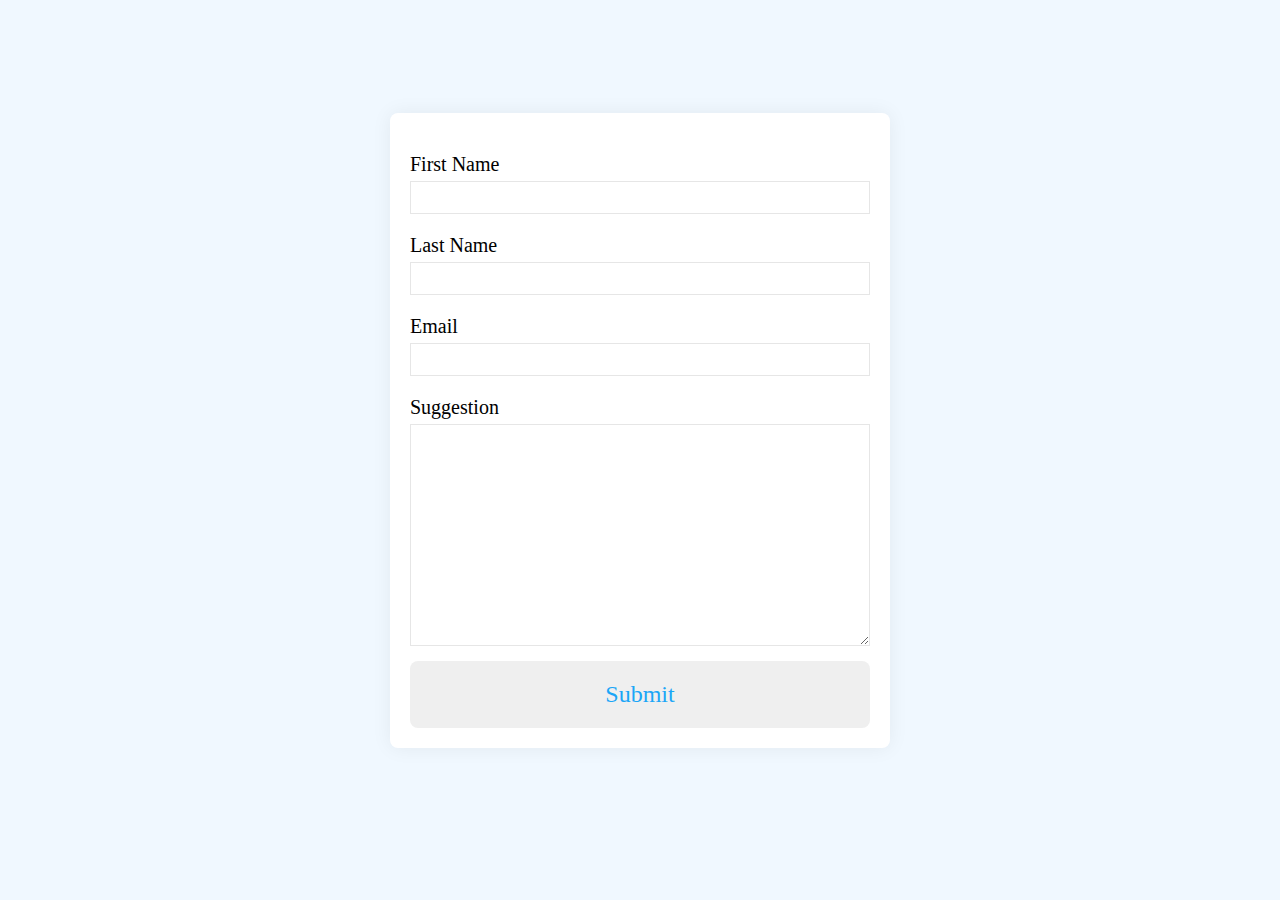
<file: Index.html>
<!DOCTYPE html>
<html lang="de">
<head>
<title>Music Suggestions</title>
<link rel="stylesheet" type="text/css" href="Sugg.css">


</head>
<body>
<section>
    <div class="container">
      <form action="https://formspree.io/f/mrgjllzd" method="POST" id="my-form">
  
        <div class="form-group">
          <label for="firstName"> First Name</label>
          <input type="text" id="firstName" name="firstName">
        </div>
  
        <div class="form-group">
          <label for="latsName">Last Name</label>
          <input type="text" id="lastName" name="lastName">
        </div>
  
        <div class="form-group">
          <label for="email">Email</label>
          <input type="email" id="email" name="email">
        </div>
  
        <div class="form-group">
          <label for="massage">Suggestion</label>
          <textarea name="massage" id="massage" cols="30" rows="10"></textarea>
        </div>
  
        <button type="submit">Submit</button>
      </form>
    </div>
    <div id="status"></div>
  </section>

  <script src="Sugg.js"></script>



</body>

  </html>
</file>
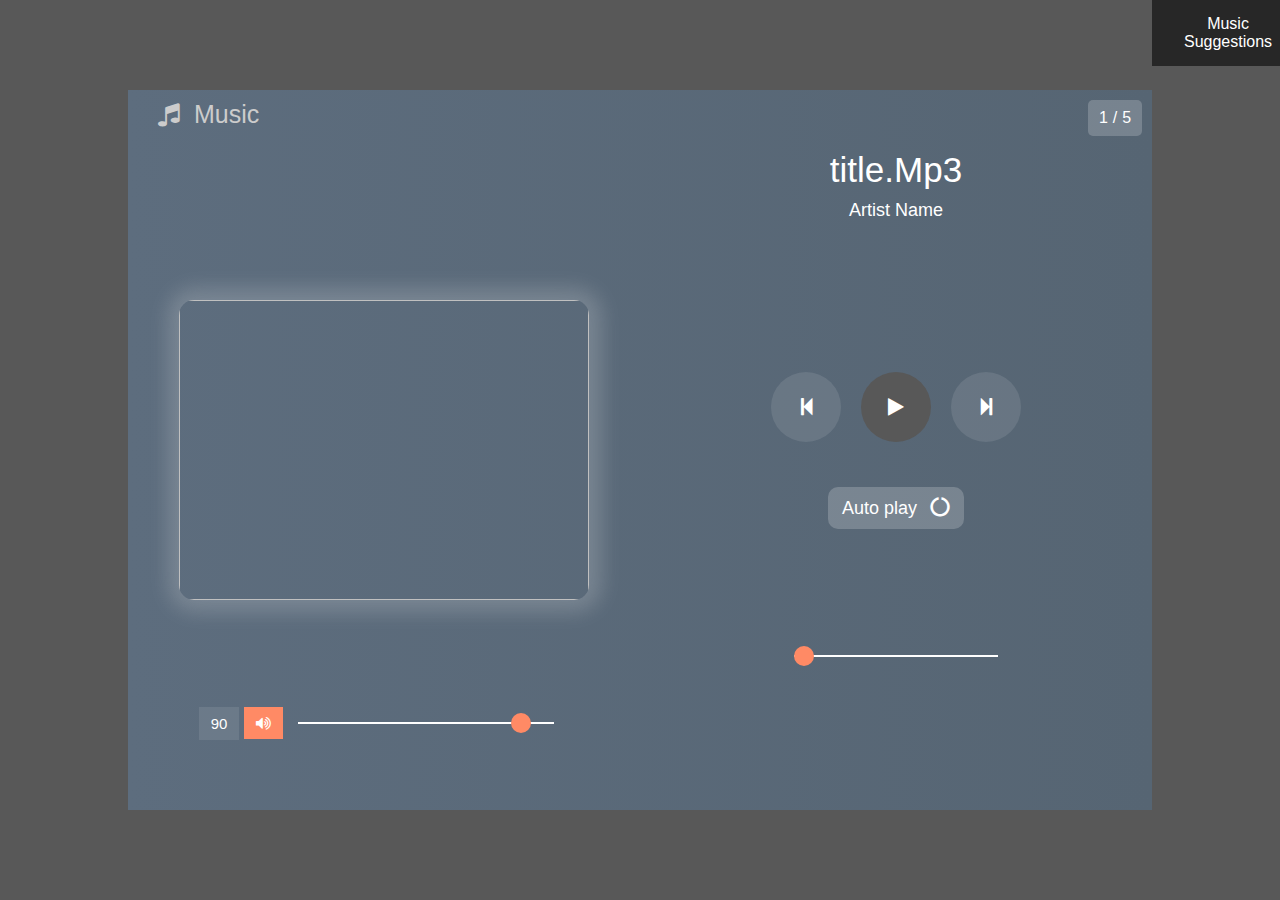
<file: Music Suggestions.html>
<!DOCTYPE html>
<html>
<head>
	<title>music player</title>
    <meta name="viewport" content="width=device-width, initial-scale=1.0">
	  <link rel="stylesheet" href="https://cdnjs.cloudflare.com/ajax/libs/font-awesome/4.7.0/css/font-awesome.min.css">
    <link rel="stylesheet" type="text/css" href="Music.css">
</head>

<body>



  

  <div class="main">
  	<p id="logo"><i class="fa fa-music"></i>Music</p>
    
    <!--- left part --->
     <div class="left">

      <!--- song img --->
      <img id="track_image">
         <div class="volume">
            <p id="volume_show">90</p>
            <i class="fa fa-volume-up" aria-hidden="true" onclick="mute_sound()" id="volume_icon"></i>
            <input type="range" min="0" max="100" value="90" onchange="volume_change()" id="volume">  
         </div>

     </div>
 

     <!--- right part --->
  	 <div class="right">

        <div class="show_song_no">
          <p id="present">1</p>
          <p>/</p>
          <p id="total">5</p>
        </div>

       <!--- song title & artist name --->
      <p id="title">title.mp3</p>
      <p id="artist">Artist name</p>

      <!--- middle part --->
  	 	<div class="middle">
  	       <button onclick="previous_song()" id="pre"><i class="fa fa-step-backward" aria-hidden="true"></i></button>
      	   <button onclick="justplay()" id="play"><i class="fa fa-play" aria-hidden="true"></i></button>
  	       <button onclick="next_song()" id="next"><i class="fa fa-step-forward" aria-hidden="true"></i></button>
  	   </div>

       <!--- song duration part --->
        <div class="duration">
           <input type="range" min="0" max="100" value="0" id="duration_slider" onchange="change_duration()">
        </div>
           <button id="auto" onclick="autoplay_switch()">Auto play <i class="fa fa-circle-o-notch" aria-hidden="true"></i></button>
  	</div>


  </div>



  <element class="button5">
   <a href="Sugg.html"
   <a href="#" class="button5">Music Suggestions</a>

  </element>
   
  <!--- Add javascript file --->
  <script src="Music Suggestions.js"></script>

</body>
</html>
</file>
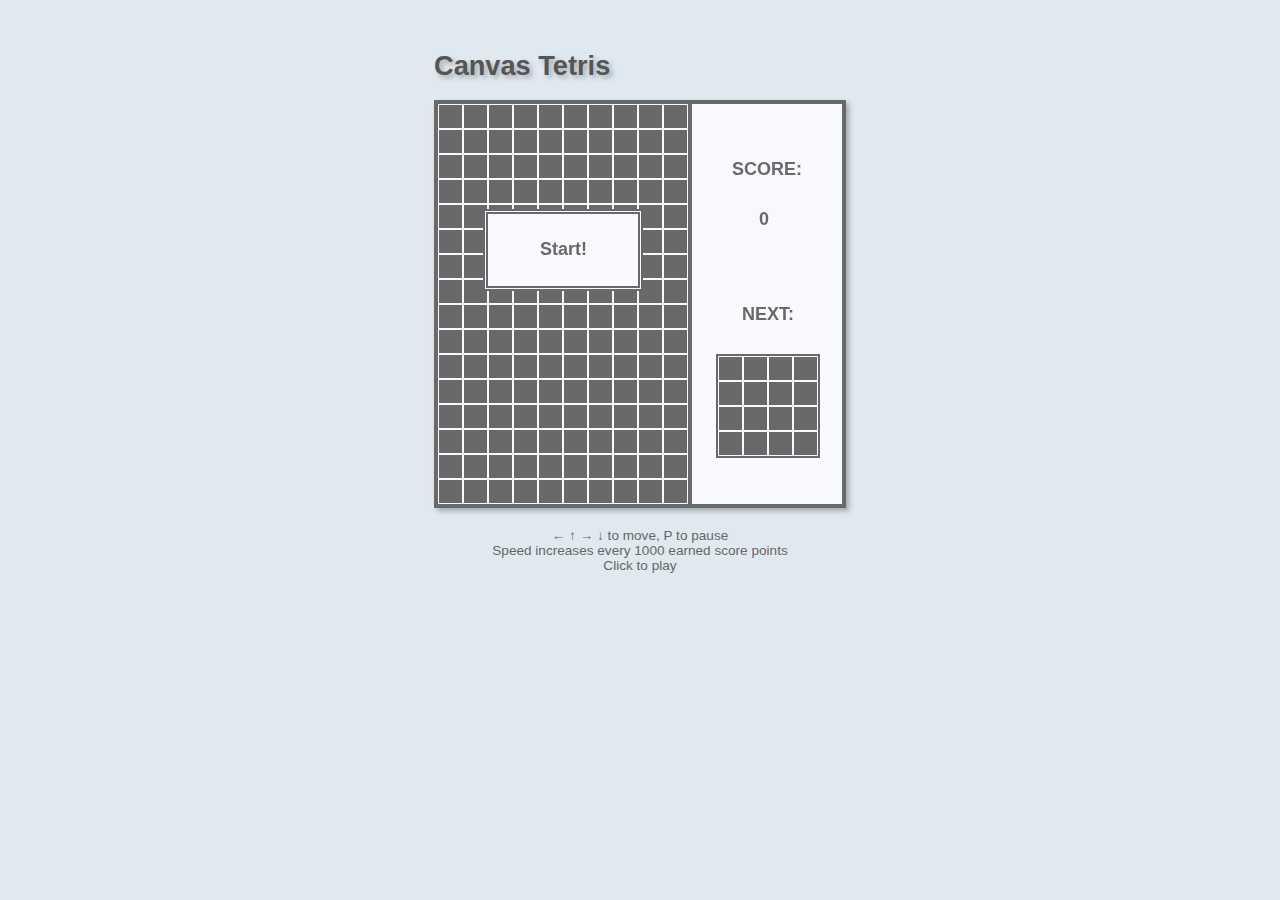
<file: Tetris2.html>
<head><link rel="stylesheet" type="text/css" href="Tetris.css">

    <title>Tetris</title>

</head>



<body>
<div class="container">
    <h1>Canvas Tetris</h1>
    <div id="canvasTetris"></div>
    <div class="description">
      &#8592; &#8593; &#8594; &#8595; to move, P to pause
      <br/> Speed increases every 1000 earned score points
      <br/> Click to play
    </div>
  </div>


  <script src="Tetris.js"></script>
  </body>
</file>
<file: Sugg.css>
* {
    padding: 0;
    margin: 0;
    box-sizing: border-box;
  }
  body {
    font-family: "Montserrat";
  }
  section {
    height: 100vh;
    width: 100%;
    background-color: aliceblue;
    display: flex;
    align-items: center;
    justify-content: center;
    flex-direction: column;
  }
  .container {
    width: 90%;
    max-width: 500px;
    margin: 0 auto;
    padding: 20px;
    box-shadow: 0px 0px 20px #00000010;
    background-color: white;
    border-radius: 8px;
    margin-bottom: 20px;
  }
  .form-group {
    width: 100%;
    margin-top: 20px;
    font-size: 20px;
  }
  .form-group input,
  .form-group textarea {
    width: 100%;
    padding: 5px;
    font-size: 18px;
    border: 1px solid rgba(128, 128, 128, 0.199);
    margin-top: 5px;
  }
  
  textarea {
    resize: vertical;
  }
  button[type="submit"] {
    width: 100%;
    border: none;
    outline: none;
    padding: 20px;
    font-size: 24px;
    border-radius: 8px;
    font-family: "Montserrat";
    color: rgb(27, 166, 247);
    text-align: center;
    cursor: pointer;
    margin-top: 10px;
    transition: 0.3s ease background-color;
  }
  button[type="submit"]:hover {
    background-color: rgb(214, 226, 236);
  }
  #status {
    width: 90%;
    max-width: 500px;
    text-align: center;
    padding: 10px;
    margin: 0 auto;
    border-radius: 8px;
  }
  #status.success {
    background-color: rgb(211, 250, 153);
    animation: status 4s ease forwards;
  }
  #status.error {
    background-color: rgb(250, 129, 92);
    color: white;
    animation: status 4s ease forwards;
  }
  @keyframes status {
    0% {
      opacity: 1;
      pointer-events: all;
    }
    90% {
      opacity: 1;
      pointer-events: all;
    }
    100% {
      opacity: 0;
      pointer-events: none;
    }
  }

  .body {
        background-color: #272727;



  }
</file>
<file: Music.css>
*{
	margin: 0;
	padding: 0;
	font-family: Arial, Helvetica, sans-serif;
}
body{
	height: 100vh;
	width: 100%;
	display: flex;
	align-items: center;
	justify-content: center;
    background-color: #585858;
}
.main{
	position: relative;
	height: 80%;
	width: 80%;
	display: flex;
	align-items: center;
	justify-content: center;
	background: linear-gradient(to right, #5D6D7E, #566573);
}
.main button{
	padding: 10px 12px;
	margin: 0 10px;
}
.main #logo{
	position: absolute;
	top: 10px;
	left: 30px;
	font-size: 25px;
	color: #ccc;
}
.main #logo i{
	margin-right: 15px;
}

/* left & right part */
.right,.left{
	position: relative;
	height: 100%;
	width: 50%;
	display: flex;
	align-items: center;
	justify-content: center;
	flex-direction: column;
}

/* song image */
.left img{
    height: 300px;
	width: 80%;
	border-radius: 15px;
	box-shadow: 1px 0px 20px 12px rgba(240,240,240,0.2);
}

/* both range slider part */
input[type="range"] {
	-webkit-appearance: none;
	width: 50%;
	outline: none;
	height: 2px;
	margin: 0 15px;
}
input[type="range"]::-webkit-slider-thumb{
	-webkit-appearance: none;
	height: 20px;
	width: 20px;
	background: #FF8A65;
	border-radius: 50%;
	cursor: pointer;
}
.right input[type=range]{
	width: 40%;
}



/* volume part */
.left .volume{
	position: absolute;
	bottom: 10%;
	left: 0;
	width: 100%;
	height: 30px;
	display: flex;
	align-items: center;
	justify-content: center;
	color: #fff;
}
.left .volume p{
	font-size: 15px;
}
.left .volume i{
	cursor: pointer;
	padding: 8px 12px;
	background: #FF8A65;
}
.left .volume i:hover{
	background: rgba(245,245,245,0.1);
}
.volume #volume_show{
	padding: 8px 12px;
	margin: 0 5px 0 0;
	background: rgba(245,245,245,0.1);
}



/* right part */
 .right .middle{
 	width: 100%;
    display: flex;
	align-items: center;
	justify-content: center;
}
.right .middle button{
	border: none;
	height: 70px;
	width: 70px;
	border-radius: 50%;	
    display: flex;
	align-items: center;
	justify-content: center;
	cursor: pointer;
	outline: none;
	transition: 0.5s;
	background: rgba(255,255,255,0.1);
}
.right #title{
	position: absolute;
	top: 60px;
	left: 50%;
	transform: translateX(-50%);
	text-transform: capitalize;
	color: #fff;
	font-size: 35px;
}
.right #artist{
	position: absolute;
	top: 110px;
	left: 50%;
	transform: translateX(-50%);
	text-transform: capitalize;
	color: #fff;
	font-size: 18px;
}
.right .duration{
	position: absolute;
	bottom: 20%;
	left: 50%;
	transform: translateX(-50%);
	display: flex;
	align-items: center;
	justify-content: center;
	width: 100%;
	height: 20px;
	margin-top: 40px;
}
.right .duration p{
	color: #fff;
	font-size: 15px;
	margin-left: 20px;
}
.right #auto{
	font-size: 18px;
	cursor: pointer;
	margin-top: 45px;
	border: none;
	padding: 10px 14px;
	color: #fff;
	background: rgba(255,255,255,0.2);
	outline: none;
	border-radius: 10px;
}
.right #auto i{
	margin-left: 8px;
}
#play{
	background: #585858;
}
.right button:hover{
	background: #000000;
}
.right i:before{
	color: #fff;
	font-size: 20px;
}











.right .show_song_no{
  position: absolute;
  top: 10px;
  right: 10px;
  width: 30px;
  height: 20px;
  display: flex;
  align-items: center;
  justify-content: center;
  padding: 8px 12px;
  color: #fff;
  border-radius: 5px;
  background: rgba(255,255,255,0.2);
}
.right .show_song_no p:nth-child(2){
	margin: 0 5px;
}


.button5 {
		background-color: #272727;
		border: none;
		color: rgb(255, 255, 255);
		padding: 15px 32px;
		text-align: center;
		text-decoration: none;
		display: inline-block;
		font-size: 16px: 4px 2px;
		cursor: pointer;
		position:fixed;
		left:90%;
		top:0%;
	  
	  
}
</file>
<file: Tetris.css>
body {
    font-family: "Segoe UI", Verdana, Helvetica, Sans-Serif;
    font-size: .85em;
    background-color: #e1e9f0;
    color: #666666;
  }
  
  h1 {
    color: #555555;
    text-shadow: 3px 3px 5px #a0a8aF;

  }
  
  .container {
    width: 412px;
    margin: 50px auto;
  }
  
  .description {
    margin-top: 20px;
    text-align: center;
  }
  
  .tetrisCanvas {
    box-shadow: 3px 3px 5px #a0a8aF;
    outline: none;
  }
</file>
